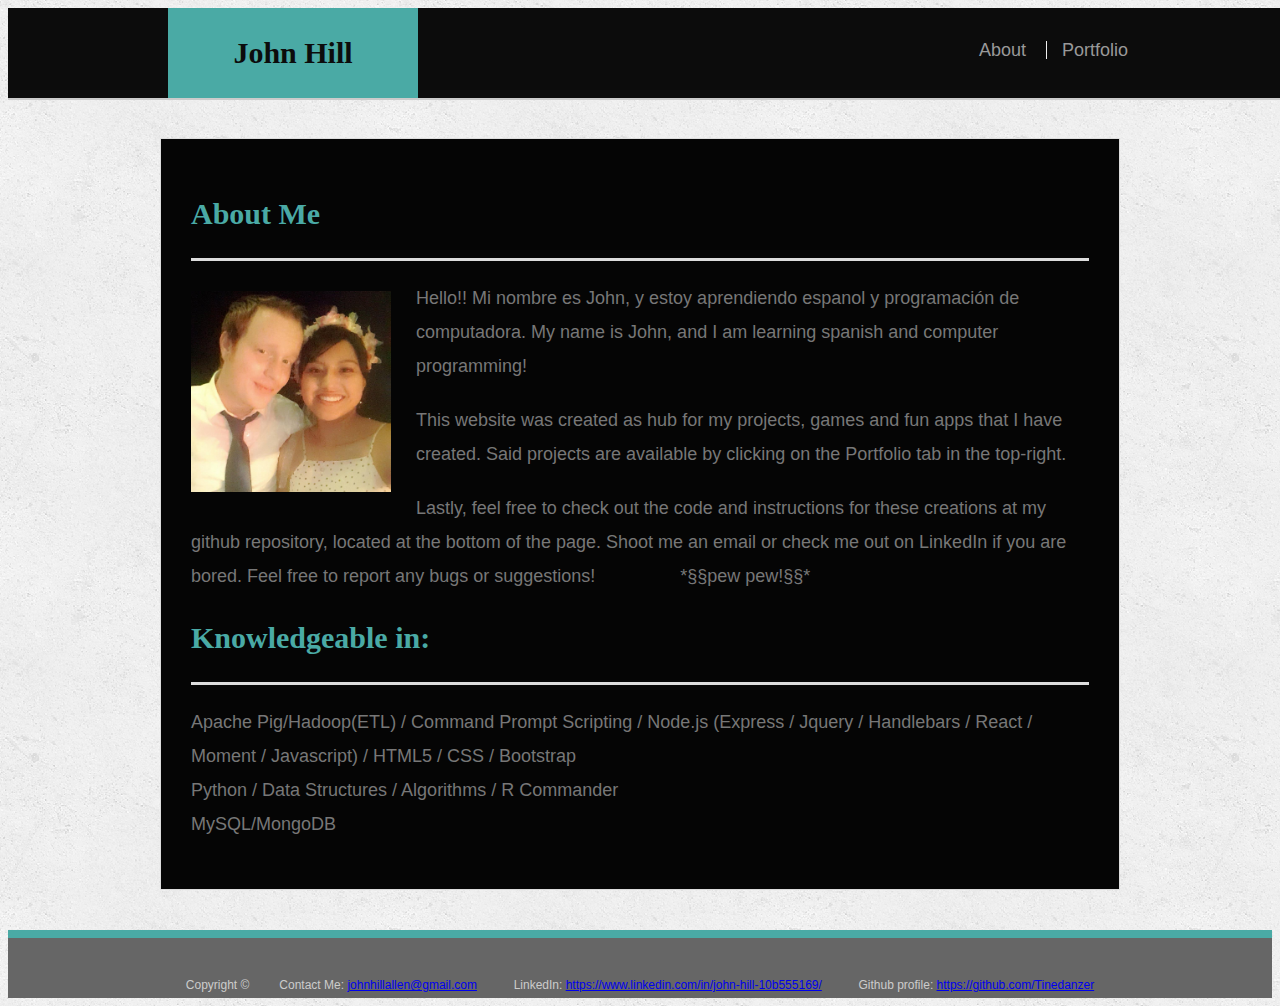
<file: index.html>
<!doctype html>
<html lang="en-us">

<head>
  <meta charset="UTF-8">
  <title>About | Boss Baby</title>
  <meta name="viewport" content="width=device-width, initial-scale=1">
  <link rel="stylesheet" type="text/css" href="assets/css/style.css">
</head>

<body>

  <header id="masthead">
    <div class="container">
      <a href="index.html" id="logo">John Hill</a>
      <nav>
        <a href="index.html">About</a>
        <a href="portfolio.html">Portfolio</a>
        <!-- <a href="contact.html">Contact</a> -->
      </nav>
    </div>
  </header>

  <div id="main-container" class="container">
    <section class="main-section">
      <h1>About Me</h1>

      <img src="assets/images/cat.jpg" class="auth-image" alt="Your Name">

      <p>Hello!! Mi nombre es John, y estoy aprendiendo espanol y programación de computadora. My name is John, and I am
        learning spanish and computer programming!</p>

      <p>This website was created as hub for my projects, games and fun apps that I have created. Said projects are
        available by clicking on the Portfolio tab in the top-right.</p>

      <p>Lastly, feel free to check out the code and instructions for these creations at my github repository, located at the bottom of
        the page. Shoot me an email or check me out on LinkedIn if you are bored.  Feel free to report any bugs or suggestions!
        &nbsp&nbsp&nbsp&nbsp&nbsp&nbsp&nbsp&nbsp&nbsp&nbsp&nbsp&nbsp&nbsp&nbsp&nbsp&nbsp*§§pew pew!§§*
        <h1>Knowledgeable in:</h1>
         Apache Pig/Hadoop(ETL) / Command Prompt Scripting / Node.js (Express / Jquery / Handlebars / React / Moment / Javascript) / HTML5 / CSS / Bootstrap
         <div>Python / Data Structures / Algorithms / R Commander</div>
         MySQL/MongoDB 
      </p>

    </section>

  </div>

  <footer>
    <div class="container">
      Copyright &copy;&nbsp&nbsp&nbsp&nbsp&nbsp&nbsp&nbsp&nbsp&nbspContact Me: <a href="mailto:johnhillallen@gmail.com">johnhillallen@gmail.com</a>
      &nbsp&nbsp&nbsp&nbsp&nbsp&nbsp&nbsp&nbsp&nbsp
      LinkedIn: <a href="https://www.linkedin.com/in/john-hill-10b555169/" target="_blank">https://www.linkedin.com/in/john-hill-10b555169/</a>
      &nbsp&nbsp&nbsp&nbsp&nbsp&nbsp&nbsp&nbsp&nbsp
      Github profile: <a href="https://github.com/Tinedanzer" target="_blank">https://github.com/Tinedanzer</a>
    </div>
  </footer>
</body>

</html>
</file>
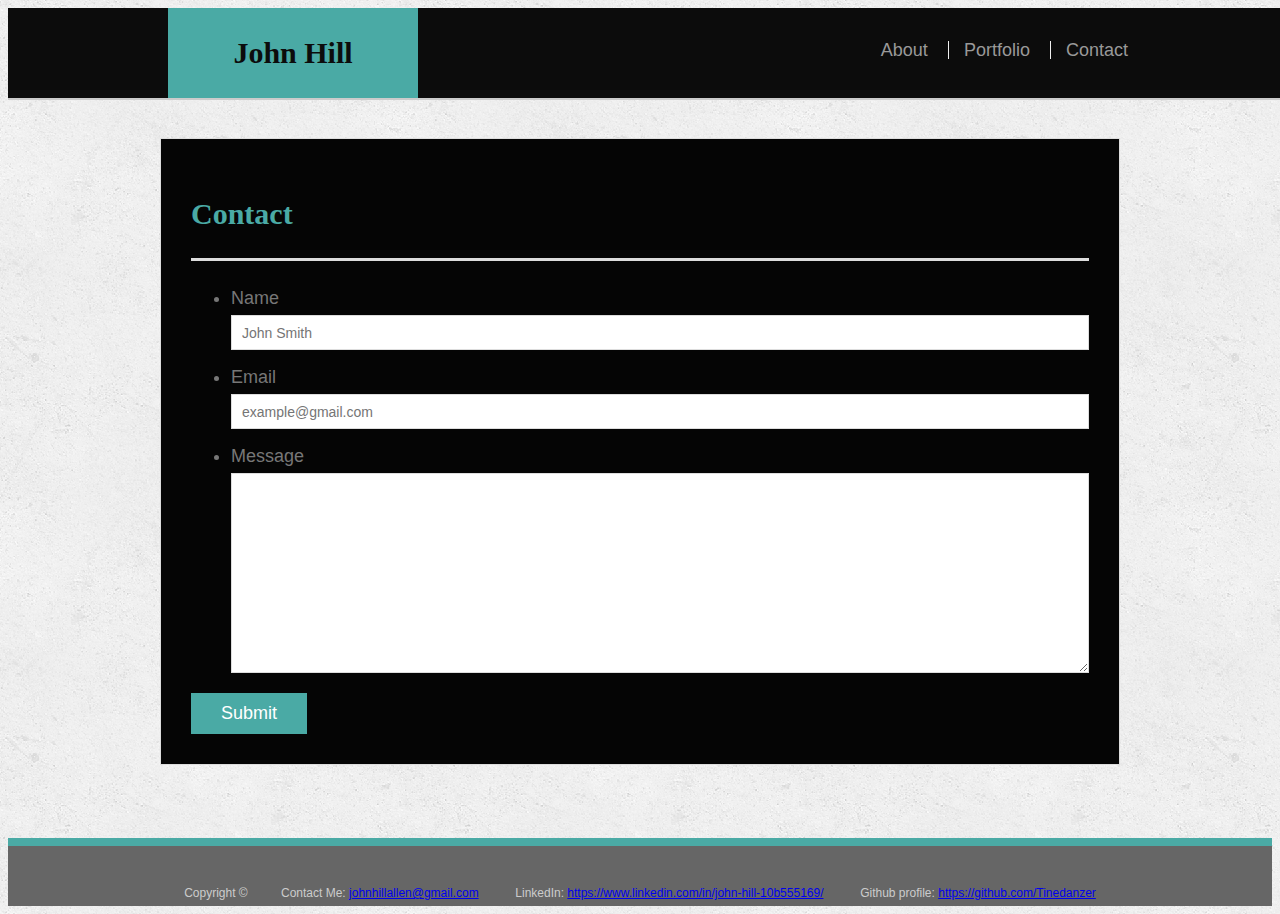
<file: contact.html>
<!doctype html>
<html lang="en-us">

<head>
  <meta charset="UTF-8">
  <title>Contact | Boss Baby</title>
  <meta name="viewport" content="width=device-width, initial-scale=1">
  <link rel="stylesheet" type="text/css" href="assets/css/style.css">
</head>

<body>

  <header id="masthead">
    <div class="container">
      <a href="index.html" id="logo">John Hill</a>
      <nav>
        <a href="index.html">About</a>
        <a href="portfolio.html">Portfolio</a>
        <a href="contact.html">Contact</a>
      </nav>
    </div>
  </header>

  <div id="main-container" class="container">
    <section class="main-section">
      <h1>Contact</h1>

      <form id="contact-form">
        <ul>
          <li>
            <label for="name">Name</label>
            <input type="text" id="name" name="name" placeholder="John Smith" required="required">
          </li>
          <li>
            <label for="email">Email</label>
            <input type="email" id="email" name="email" placeholder="example@gmail.com" required="required">
          </li>
          <li>
            <label for="message">Message</label>
            <textarea id="message" name="message" required="required"></textarea>
          </li>
        </ul>
        <input type="submit">
      </form>

    </section>

  </div>

  <footer>
    <div class="container">
      Copyright &copy; &nbsp&nbsp&nbsp&nbsp&nbsp&nbsp&nbsp&nbsp&nbspContact 
      Me: <a href="mailto:johnhillallen@gmail.com">johnhillallen@gmail.com</a> &nbsp&nbsp&nbsp&nbsp&nbsp&nbsp&nbsp&nbsp&nbsp 
      LinkedIn: <a href="https://www.linkedin.com/in/john-hill-10b555169/" target="_blank">https://www.linkedin.com/in/john-hill-10b555169/</a> &nbsp&nbsp&nbsp&nbsp&nbsp&nbsp&nbsp&nbsp&nbsp 
      Github profile: <a href="https://github.com/Tinedanzer" target="_blank">https://github.com/Tinedanzer</a>
    </div>
  </footer>
</body>

</html>
</file>
<file: assets/css/style.css>
body {
  font-family: Arial, "Helvetica Neue", Helvetica, sans-serif;
  font-size: 18px;
  line-height: 34px;
  color: #777;
  background: url("../images/concrete_seamless.png");
}

* {
  box-sizing: border-box;
}

/* general */

.container {
  width: 100%;
  max-width: 960px;
  margin: 0 auto;
  clear: both;
}

h1,
h2,
h3,
p {
  margin-bottom: 20px;
}

p:last-child {
  margin-bottom: 0;
}

h1,
h2,
h3 {
  font-family: Georgia, Times, "Times New Roman", serif;
  font-weight: 700;
  color: #4aaaa5;
}

h1 {
  padding-bottom: 20px;
  font-size: 30px;
  line-height: 49px;
  border-bottom: 3px solid #ddd;
}

h2,
h3 {
  font-size: 22px;
}

/* header */

#masthead {
  position: fixed;
  z-index: 99;
  width: 100%;
  margin: 0 0 30px;
  overflow: auto;
  color: #fff;
  background: rgb(12, 12, 12);
  border-bottom: 2px solid #ccc;
}

#logo {
  float: left;
  width: 250px;
  height: 90px;
  font-family: Georgia, Times, "Times New Roman", serif;
  font-size: 30px;
  font-weight: 700;
  line-height: 90px;
  color: rgb(12, 12, 12);
  text-align: center;
  text-decoration: none;
  background: #4aaaa5;
}

nav {
  float: right;
  margin-top: 25px;
}

nav a {
  display: inline-block;
  padding-left: 15px;
  margin-left: 15px;
  line-height: 18px;
  color: #999;
  text-decoration: none;
  border-left: 1px solid #efefef;
}

nav a:first-child {
  border-left: 0 none;
}


footer {
  padding: 30px 0;
  clear: both;
  font-size: 12px;
  color: #fff;
  color: #ccc;
  text-align: center;
  background: #666;
  border-top: 8px solid #4aaaa5;
  height: 50px;
}

h3, h2 {
  padding-bottom: 20px;
  margin-bottom: 15px;
  line-height: 22px;
  border-bottom: 2px solid #eee;
}

/* main */

#main-container {
  padding-top: 130px;
  min-height: calc(100vh - 70px);
}

.main-section {
  float: left;
  width: 100%;
  max-width: 960px;
  padding: 30px;
  margin: 0 0 40px;
  background: rgb(5, 5, 5);
  border: 1px solid #ddd;
}

/* portfolio page */

.work {
  position: relative;
  float: left;
  width: 274px;
  margin: 20px 10px 10px 25px;
  overflow: auto;
}

.work:nth-child(even) {
  margin-right: 40px;
}

.work img {
  width: 100%;
  border: 0 none;
  opacity: 0.8;
}

.work h3 {
  position: absolute;
  bottom: 20px;
  width: 100%;
  padding: 15px;
  margin-bottom: 0;
  font-weight: 300;
  line-height: 30px;
  color: #fff;
  text-align: center;
  background: #4aaaa5;
  border-bottom: 0;
}

.auth-image {
  float: left;
  width: 200px;
  height: auto;
  margin-top: 10px;
  margin-right: 25px;
}

/* contact page */

#contact-form ul {
  margin-bottom: 20px;
}

#contact-form li {
  margin-bottom: 10px;
}

label,
input[type=text],
input[type=email],
textarea {
  display: block;
  width: 100%;
}

input[type=text],
input[type=email],
textarea {
  height: 35px;
  padding: 0 10px;
  font-size: 14px;
  border: 1px solid #ddd;
}

textarea {
  height: 200px;
}
#correctit{
  height:205.5px;
}

input[type=submit] {
  padding: 10px 30px;
  font-size: 18px;
  color: #fff;
  cursor: pointer;
  background: #4aaaa5;
  border: 0 none;
}
#second-container{
  text-align: center;
  position: relative;
}
/* media structure input here */
/*  980px, 768px, 640px */
@media screen and (max-width:980px)
{
  #main-container{
    width:60%;
    float:left;
    padding-left:20px;
    margin-bottom:30px;
  }
  .work{
    width: 204px;
  }
}

@media screen and (max-width:768px)
{
  #main-container{
    width:100%;
    float:none;
    padding-left:none;
    
  }

}
@media screen and (max-width:640px)
{
  #masthead{
    position: static;
  }
  #logo{
    width:100%;
  }
  nav{
    float:none;
    width:100%;
    text-align:center;
  }
  .auth-image {
    width:100%;
  }
}
</file>
